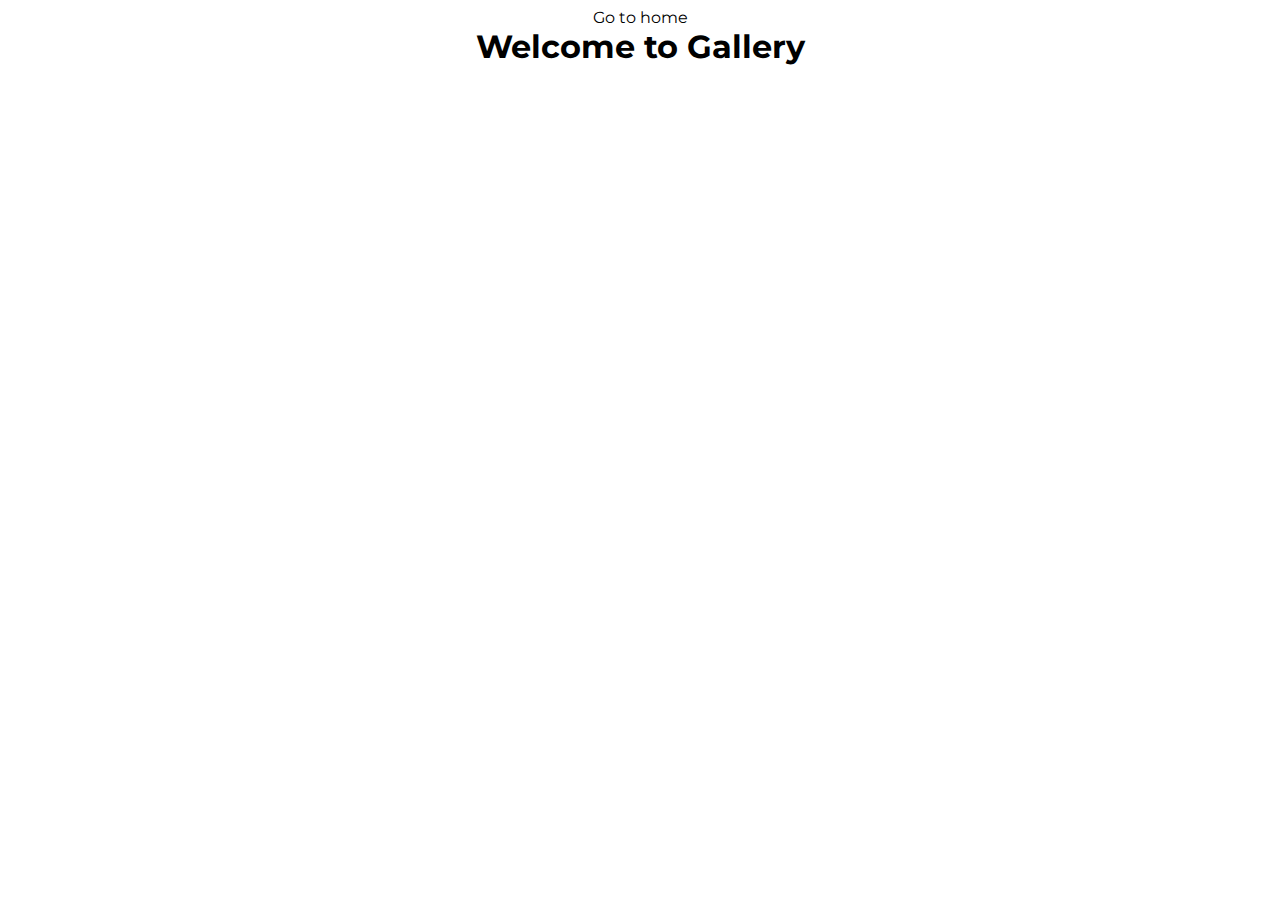
<file: src/1-gallery.html>
<!DOCTYPE html>
<html lang="en">

<head>
    <meta charset="UTF-8">
    <meta name="viewport" content="width=device-width, initial-scale=1.0">
    <title>Gallery</title>
    <link rel="preconnect" href="https://fonts.googleapis.com">
    <link rel="preconnect" href="https://fonts.gstatic.com" crossorigin>
    <link
        href="https://fonts.googleapis.com/css2?family=Montserrat:wght@400;500&family=Raleway:wght@800&family=Roboto:wght@400;500;700;900&display=swap"
        rel="stylesheet">
    <link rel="stylesheet" href="./css/styles.css">
</head>

<body>
    <section class="discription">
        <a href="./index.html">Go to home</a>
        <h1>Welcome to Gallery</h1>
    </section>
    <ul class="gallery"></ul>
    <script type="module" src="./js/1-gallery.js"></script>
</body>

</html>
</file>
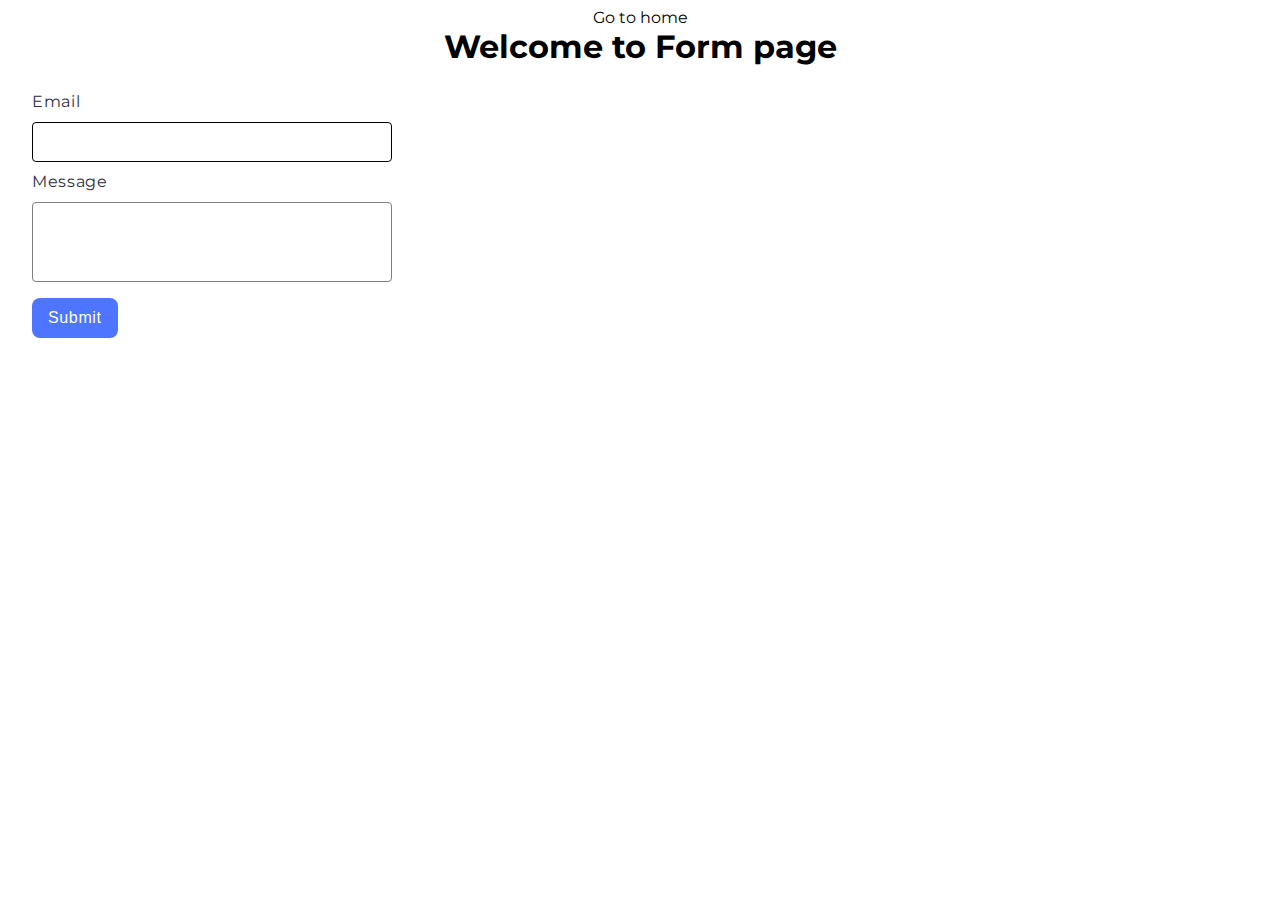
<file: src/2-form.html>
<!DOCTYPE html>
<html lang="en">

<head>
    <meta charset="UTF-8" />
    <meta http-equiv="X-UA-Compatible" content="IE=edge" />
    <meta name="viewport" content="width=device-width, initial-scale=1.0" />
    <title>Form</title>
    <link rel="preconnect" href="https://fonts.googleapis.com">
    <link rel="preconnect" href="https://fonts.gstatic.com" crossorigin>
    <link
        href="https://fonts.googleapis.com/css2?family=Montserrat:wght@400;500&family=Raleway:wght@800&family=Roboto:wght@400;500;700;900&display=swap"
        rel="stylesheet">
    <link rel="stylesheet" href="./css/styles.css">
</head>

<body>
    <section class="discription">
        <a href="./index.html">Go to home</a>
        <h1>Welcome to Form page</h1>
    </section>
    <form class="feedback-form" autocomplete="off">
        <label class="email-field">
            Email
            <input type="email" name="email" class="email-text" autofocus />
        </label>
        <label class="massege-field">
            Message
            <textarea name="message" rows="8" class="massege-text"></textarea>
        </label>
        <button type="submit" class="form-btn">Submit</button>
    </form>
    <script type="module" src="./js/2-form.js"></script>
</body>

</html>
</file>
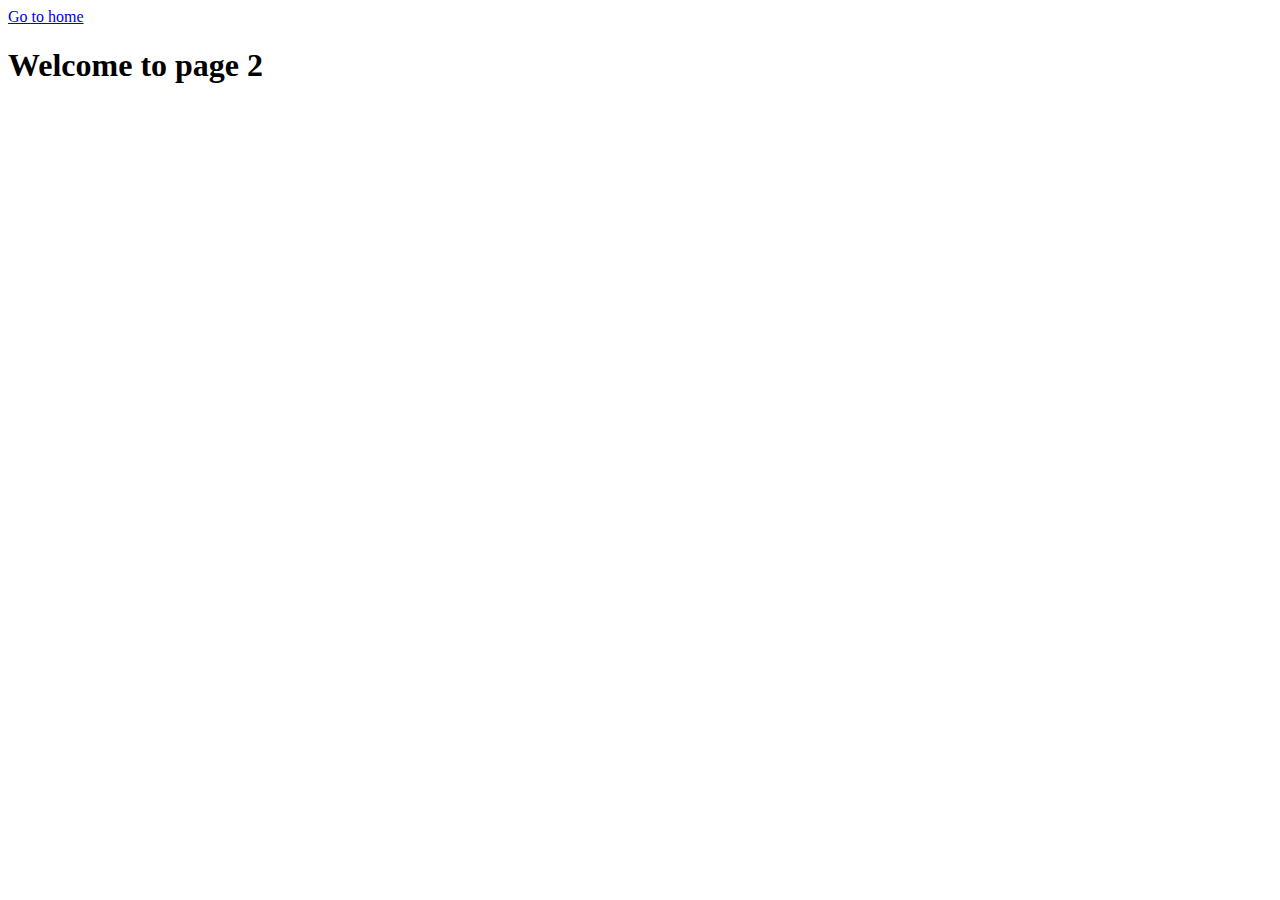
<file: src/page-2.html>
<!DOCTYPE html>
<html lang="en">
  <head>
    <meta charset="UTF-8" />
    <meta http-equiv="X-UA-Compatible" content="IE=edge" />
    <meta name="viewport" content="width=device-width, initial-scale=1.0" />
    <title>Page 2</title>
  </head>
  <body>
    <section>
      <a href="./index.html">Go to home</a>
      <h1>Welcome to page 2</h1>
    </section>
  </body>
</html>
</file>
<file: src/css/styles.css>
@import url('./reset.css');
@import url('./gallery.css');
@import url('./form.css');

:root {
  --timing-function: cubic-bezier(0.4, 0, 0.2, 1);
  --animation-duration: 250ms;
}

body {
  font-family: 'Montserrat', sans-serif;
}
.discription {
  text-align: center;
}
</file>
